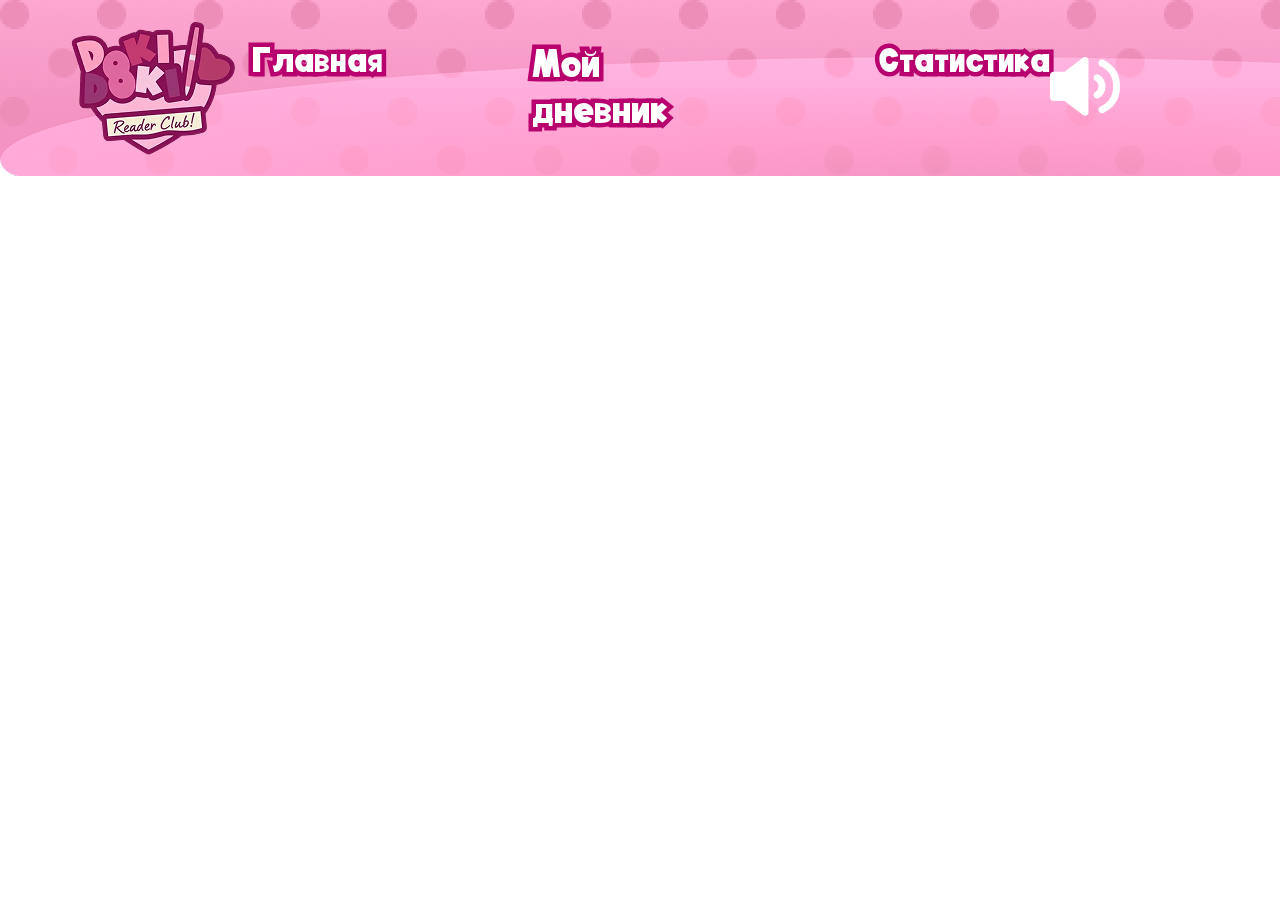
<file: diary.html>
<!DOCTYPE html>
<html lang="ru">
<head>
    <meta charset="UTF-8">
    <meta name="viewport" content="width=device-width, initial-scale=1.0">
    <title>Doki Doki Reader Club</title>
    <link rel="stylesheet" href="style.css">
</head>
<body>
    <header>
        <nav>
            <img src="/img/logo.png" alt="">
            <ul>
                <li><a href="index.html" class="navLink">Главная</a></li>
                <li><a href="diary.html" class="navLink active">Мой дневник</a></li>
                <li><a href="statistics.html" class="navLink">Статистика</a></li>
            </ul>
            <button type="button" class="soundBtn">
            <img src="/img/soundActive.png" alt="звук" id="soundIcon">
        </button>
        </nav>
    </header>
    <main>
        <section></section>
    </main>
    <footer></footer>
</body>
</html>
</file>
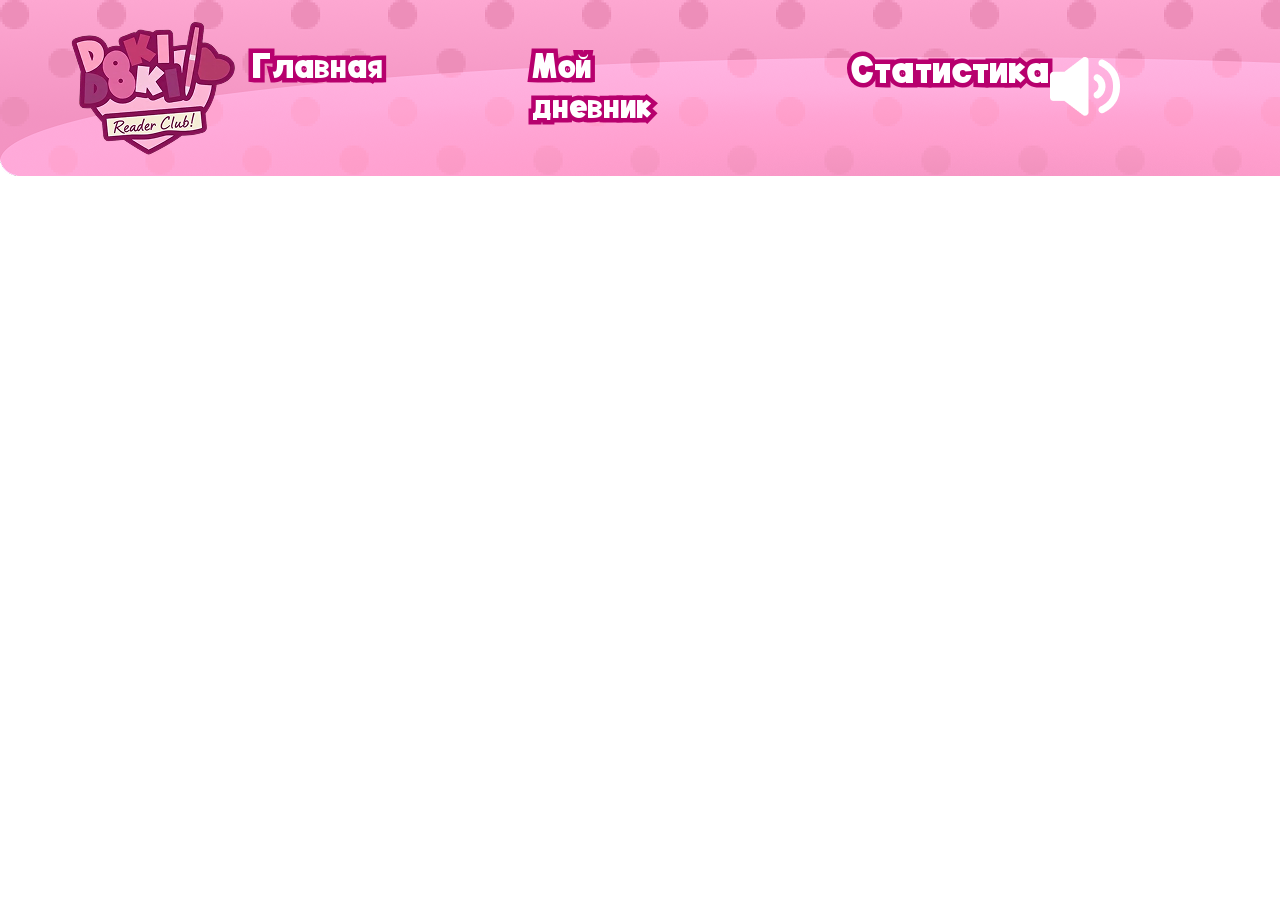
<file: statistics.html>
<!DOCTYPE html>
<html lang="ru">
<head>
    <meta charset="UTF-8">
    <meta name="viewport" content="width=device-width, initial-scale=1.0">
    <title>Doki Doki Reader Club</title>
    <link rel="stylesheet" href="style.css">
</head>
<body>
    <header>
        <nav>
            <img src="/img/logo.png" alt="">
            <ul>
                <li><a href="index.html" class="navLink">Главная</a></li>
                <li><a href="diary.html" class="navLink">Мой дневник</a></li>
                <li><a href="statistics.html" class="navLink active">Статистика</a></li>
            </ul>
            <button type="button" class="soundBtn">
            <img src="/img/soundActive.png" alt="звук" id="soundIcon">
        </button>
        </nav>
    </header>
    <main>
        <section></section>
    </main>
    <footer></footer>
</body>
</html>
</file>
<file: style.css>
* {
    margin: 0;
    padding: 0;
}

@font-face {
    font-family: "doki";
    src: url('/fonts/doki.otf');
}

@font-face {
    font-family: 'calson';
    src: url('/fonts/ofont.ru_Caslon\ Becker.ttf');
}

@font-face {
    font-family: 'montserratBold';
    src: url('/fonts/Montserrat-Bold.ttf');
}

a {
    text-decoration: none;
    color: inherit;
}

header {
    background-image: url('img/header.png');
    height: 176px;
    width: 100%;
    display: flex;
    flex-direction: row;       
    align-items: center;       
    justify-content: space-between; 
    padding: 0 40px;            
    box-sizing: border-box;    
}

header nav {
    display: flex;
    flex-direction: row;
    align-items: center;
    justify-content: space-between;
    width: 90%;
}

header nav ul {
    font-family: 'doki';
    font-size: 35px;
    color: #FFFFFF;
    -webkit-text-stroke: 9px #B7006E;
    display: flex;
    flex-direction: row;
    list-style: none; 
    gap: 150px;        
    margin: 0;
    padding: 0;
    text-decoration: none;
    paint-order: stroke fill;
}

header .active {
    font-size: 40px;
}

.soundBtn {
    background: transparent;
    border: none;
}

.heroBlock {
    background-image: url('img/sec1bg.png');
    background-size: auto;       
    background-repeat: no-repeat;
    width: 100%;
    overflow: hidden;
    height: 904px;
    position: relative;
}

.heroContent {
    max-width: 1800px;
    width: 100%;
    margin: 0 auto;
    padding: 0 113px 0 0;
    box-sizing: border-box;
    position: relative;
}

#Natsuki, #Monika, #Sayori, #Yuri {
    position: absolute;
    background-size: contain;
    background-repeat: no-repeat;
    background-position: bottom center;
    transition: transform 0.3s ease, filter 0.3s ease, opacity 0.3s ease; 
    transform-origin: bottom center;
    cursor: pointer;
}

#Natsuki {
    left: 0;
    top: 161px;
    width: 482px;
    height: 743px;
    z-index: 2;
    background-image: url('img/natsuki.png');
    clip-path: polygon(0% 53%, 12% 41%, 24% 33%, 8% 18%, 17% 5%, 56% 0%, 92% 15%, 74% 34%, 91% 48%, 96% 59%, 76% 73%, 86% 87%, 63% 100%, 29% 100%, 17% 97%, 7% 88%, 19% 72%);
}


#Monika {
    top: 40px;
    left: 261px;
    width: 746px;
    height: 864px;
    z-index: 1;
    background-image: url('img/monika.png');
    clip-path: polygon(16% 63%, 18% 58%, 6% 44%, 4% 31%, 15% 35%, 23% 28%, 21% 15%, 27% 6%, 44% 2%, 58% 10%, 61% 22%, 85% 27%, 100% 36%, 97% 57%, 87% 59%, 79% 72%, 64% 67%, 54% 53%, 45% 59%, 59% 72%, 41% 100%, 19% 100%, 14% 81%, 2% 76%, 2% 66%);
}


#Sayori {
    top: 142px;
    left: 649px;
    width: 395px;
    height: 762px;
    z-index: 2;
    background-image: url('img/sayori.png');
    clip-path: polygon(26% 72%, 14% 62%, 15% 55%, 12% 38%, 5% 31%, 2% 19%, 7% 6%, 28% 0%, 58% 3%, 61% 22%, 68% 37%, 100% 37%, 100% 63%, 76% 100%, 12% 100%, 23% 84%);
}


#Yuri {
    top: 40px;
    left: 735px;
    width: 634px;
    height: 864px;
    z-index: 3;
    background-image: url('img/yuri.png');
    clip-path: polygon(28% 91%, 14% 82%, 2% 63%, 0% 33%, 13% 48%, 26% 37%, 31% 25%, 29% 9%, 36% 2%, 60% 0%, 69% 14%, 84% 38%, 100% 52%, 97% 69%, 70% 100%, 33% 100%);
}


#Natsuki:hover, 
#Monika:hover, 
#Sayori:hover, 
#Yuri:hover {
    transform: scale(1.05); 
    z-index: 10;            
}

.heroBlock:has(#Natsuki:hover, #Monika:hover, #Sayori:hover, #Yuri:hover) :is(#Natsuki, #Monika, #Sayori, #Yuri):not(:hover) {
    filter: contrast(0.7) saturate(0.9); 
}

.helloText {
    font-family: 'calson';
    font-size: 40px;
    color: #440D32;
    position: absolute;
    margin-right: 50px;
    margin-top: 80px;
    right: 0;
    width: 423px;
    text-align: right;
}

.heroText {
    background-image: url(/img/textBG.png);
    width: 1694px;
    height: 202px;
    z-index: 20;
    position: absolute;
    top: 650px;
}

.readNow {
    background-image: url(/img/sec2BG.png);
    background-size: auto;       
    background-repeat: no-repeat;
    width: 100%;
    overflow: hidden;
    height: 1080px;
    position: relative;
}

.readNow h1 {
    font-family: 'calson';
    font-size: 83.85px;
    color: #EF539C;
    position: relative;
    top: 78px;
    left: 113px;
}

#RNguestText {
    font-family: 'calson';
    position: relative;
    color: #440D32;
    font-size: 40px;
    width: 1538px;
    left: 113px;
    top: 80px;
}

#example {
    position: relative;
    top: 100px;
    right: -483px;
}

#bookExample {
    position: absolute;
    top: 315px;
    left: 118px;
}

.readNow a {
    padding: 22px 40px;
    border-radius: 20px;
    background-color: #EF539C;
    position: absolute;
    left: 118px;
    font-family: 'montserratBold';
    font-size: 24px;
    color: #FFFFFF;
    top: 834px;
    left: 118px;
}
</file>
